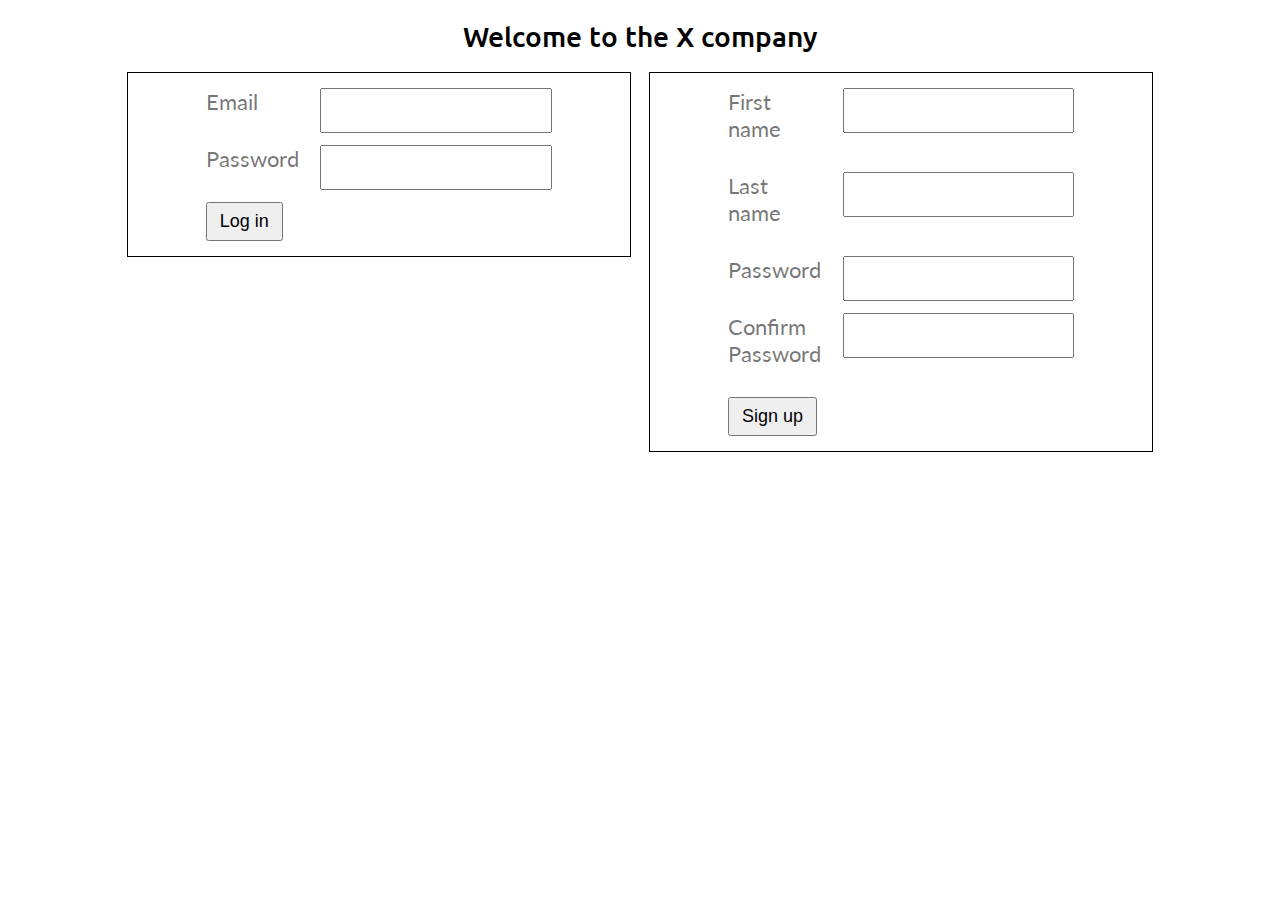
<file: week2/project/proposed-sol/login.html>
<!DOCTYPE html>
<html>
  <head>
    <meta charset="utf-8">
    <meta name="viewport" content="width=device-width, initial-scale=1.0">
    <link href="https://fonts.googleapis.com/css?family=Lato|Ubuntu" rel="stylesheet">
    <title>welcome to my awesome website</title>
    <link rel="stylesheet" href="style.css">
  </head>
  <body>
    <header>
      <h1>Welcome to the X company</h1>
    </header>
    <main>
      <section class="form-login">
        <form onsubmit="return logIn()" action="index.html">
          <div class="form-item">
            <label for="email">Email</label>
            <input class="user-email" id="email" type="email" required>
          </div>
          <div class="form-item">
            <label for="">Password</label>
            <input class="user-password" type="password" minlength="8" maxlength="15" required>
          </div>
          <div class="form-item">
            <button type="submit" onclick="logIn()">Log in</button>
          </div>
        </form>
      </section>

      <hr>

      <section class="form-sign-up">
        <form onsubmit="return signUp()" action="index.html">
          <div class="form-item">
            <label for="firs-name">First name</label>
            <input type="text" id="firs-name" required>
          </div>
          <div class="form-item">
            <label for="last-name">Last name</label>
            <input type="text" id="last-name" required>
          </div>
          <div class="form-item">
            <label for="new-password">Password</label>
            <input type="password" id="new-password" minlength="8" maxlength="15" required>
          </div>
          <div class="form-item">
            <label for="confirm-password">Confirm Password</label>
            <input type="password" id="confirm-Password" minlength="8" maxlength="15" required>
          </div>
          <div class="form-item">
            <button type="submit">Sign up</button>
          </div>
        </form>
      </section>
    </main>

    <script>
      function logIn() {
        // select email input elemnt from the html page
        let userEmail = document.querySelector('.user-email')
        // store the email input value intro a variable
        let userEmailValue = userEmail.value

        // select password input elemnt from the html page
        let userPassword = document.querySelector('.user-password')
        // store the password input value into a variable
        let userPasswordValue = userPassword.value

        // if (!userEmail.checkValidity()) {
        //   userEmail.setCustomValidity('hey not a valid email')
        // }
        //
        // if (!userPassword.checkValidity()) {
        //   userPassword.setCustomValidity('hey invalid password dude')
        // }
        let validPassword = isValidPassword(userPasswordValue)

        if (validPassword) {
          return true
        }

        return false
      }

      function isValidPassword(password) {
        return (
          checkForUpperCase(password) &&
          checkForNumericValues(password) &&
          checkForSpecialChars(password)
        )
      }

      // check if the password contains a numeric userEmailValue
      function checkForNumericValues(password) {
        let valid = false;

        for (let x of password) {
          let char = Number(x)
          if (!isNaN(char)) {
            valid = true;
            break;
          }
        }

        return valid;""
      }

      // check if the password contains at least one uppercase character
      function checkForUpperCase(password) {
        let valid = false;

        for (let char of password) {
          // check that the current char is in [A, Z]
          if (char >= "A" && char <= "Z") {
            valid = true;
            // end the for loop
            break;
          }
        }

        return valid
      }

      // check if the password contains at least one special value
      function checkForSpecialChars(password) {
        let valid = false;
        let specials = ['+','-','*','/','!','#']
        for (let char of password) {
          // check that the current char is in [A, Z]
          if (specials.includes(char)) {
            valid = true;
            // end the for loop
            break;
          }
        }

        return valid
      }
    </script>

  </body>
</html>
</file>
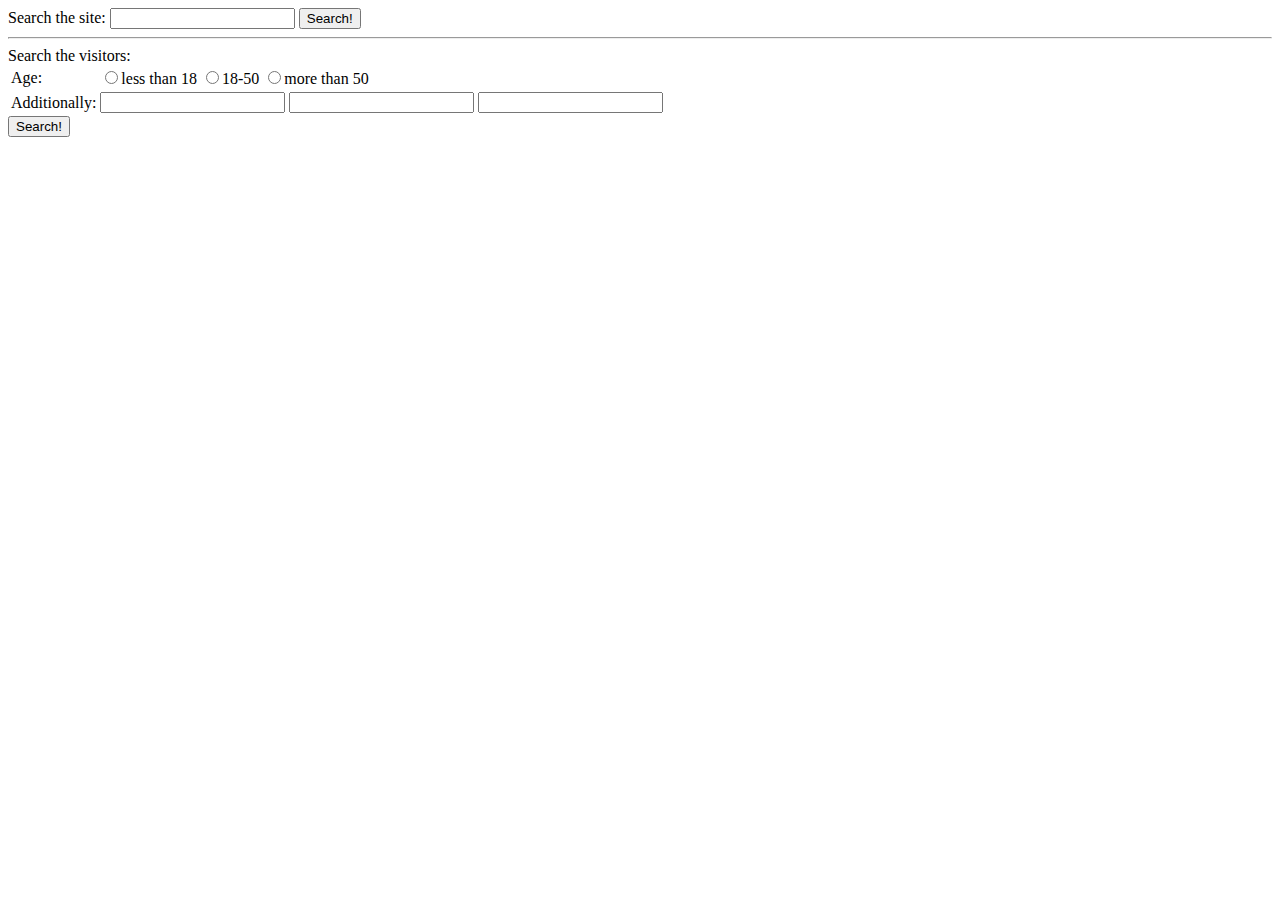
<file: week2/resources/dom/table.html>
<!DOCTYPE HTML>
<html>
<body>
  <form name="search">
    <label>Search the site:
      <input type="text" name="search">
    </label>
    <input type="submit" value="Search!">
  </form>

  <hr>

  <form name="search-person">
    Search the visitors:
    <table id="age-table">
      <tr>
        <td>Age:</td>
        <td id="age-list">
          <label>
            <input type="radio" name="age" value="young">less than 18</label>
          <label>
            <input type="radio" name="age" value="mature">18-50</label>
          <label>
            <input type="radio" name="age" value="senior">more than 50</label>
        </td>
      </tr>

      <tr>
        <td>Additionally:</td>
        <td>
          <input type="text" name="info[0]">
          <input type="text" name="info[1]">
          <input type="text" name="info[2]">
        </td>
      </tr>

    </table>

    <input type="submit" value="Search!">
  </form>
</body>
</html>
</file>
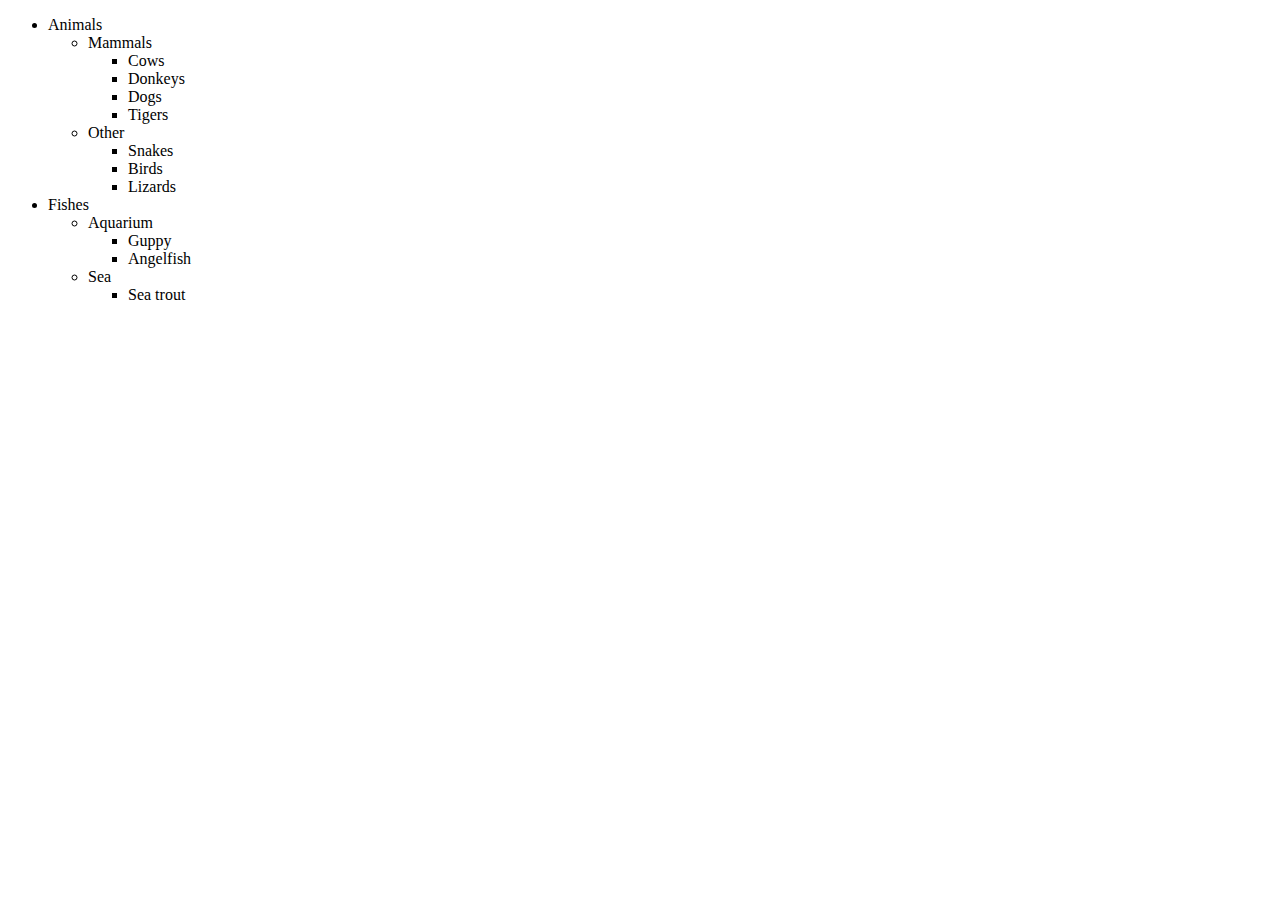
<file: week2/resources/dom/tree.html>
<!DOCTYPE HTML>
<html>
<body>

  <ul>
    <li>Animals
      <ul>
        <li>Mammals
          <ul>
            <li>Cows</li>
            <li>Donkeys</li>
            <li>Dogs</li>
            <li>Tigers</li>
          </ul>
        </li>
        <li>Other
          <ul>
            <li>Snakes</li>
            <li>Birds</li>
            <li>Lizards</li>
          </ul>
        </li>
      </ul>
    </li>
    <li>Fishes
      <ul>
        <li>Aquarium
          <ul>
            <li>Guppy</li>
            <li>Angelfish</li>
          </ul>
        </li>
        <li>Sea
          <ul>
            <li>Sea trout</li>
          </ul>
        </li>
      </ul>
    </li>
  </ul>

  <script>
   // write your code here
  </script>

</body>
</html>
</file>
<file: week2/project/proposed-sol/style.css>
body {
        width: 80%;
        margin: 0 auto;
      }
      header {
        text-align: center;
      }
      header h1 {
        font-family: 'Ubuntu', sans-serif;
        font-size: 28px;
        font-weight: 500;
      }

      section {
        outline: 1px solid black;
        font-family: 'Lato', sans-serif;
        font-weight: 400;
        font-size: 28px;
        color: rgba(0,0,0,0.54)
      }

      form {
        max-width: 75%;
        margin: 0 auto;
      }
      form div {
        padding: 15px;
      }
      label {
        display: block;
      }
      input {
        padding: 10px;
        min-width: 200px;
        font-size: 18px;
      }
      .form-sign-up input {
        margin-bottom: 15px;
      }
      button {
        padding: 7px 12px;
        font-size: 18px;
      }

      @media screen and (min-width: 768px) {
        section {
          font-size: 22px;
        }
        label {
          display: inline-block;
          width: 20%;
        }
        input {
          float: right;
          width: 60%;
        }
        .form-sign-up input {
          margin-bottom: 0;
        }
      }

      @media screen and (min-width: 1024px) {
        section {
          display: inline-block;
          vertical-align: top;
          width: 49%;
        }
        .form-sign-up {
          float: right;
        }
        hr {
          display: none
        }
      }
</file>
